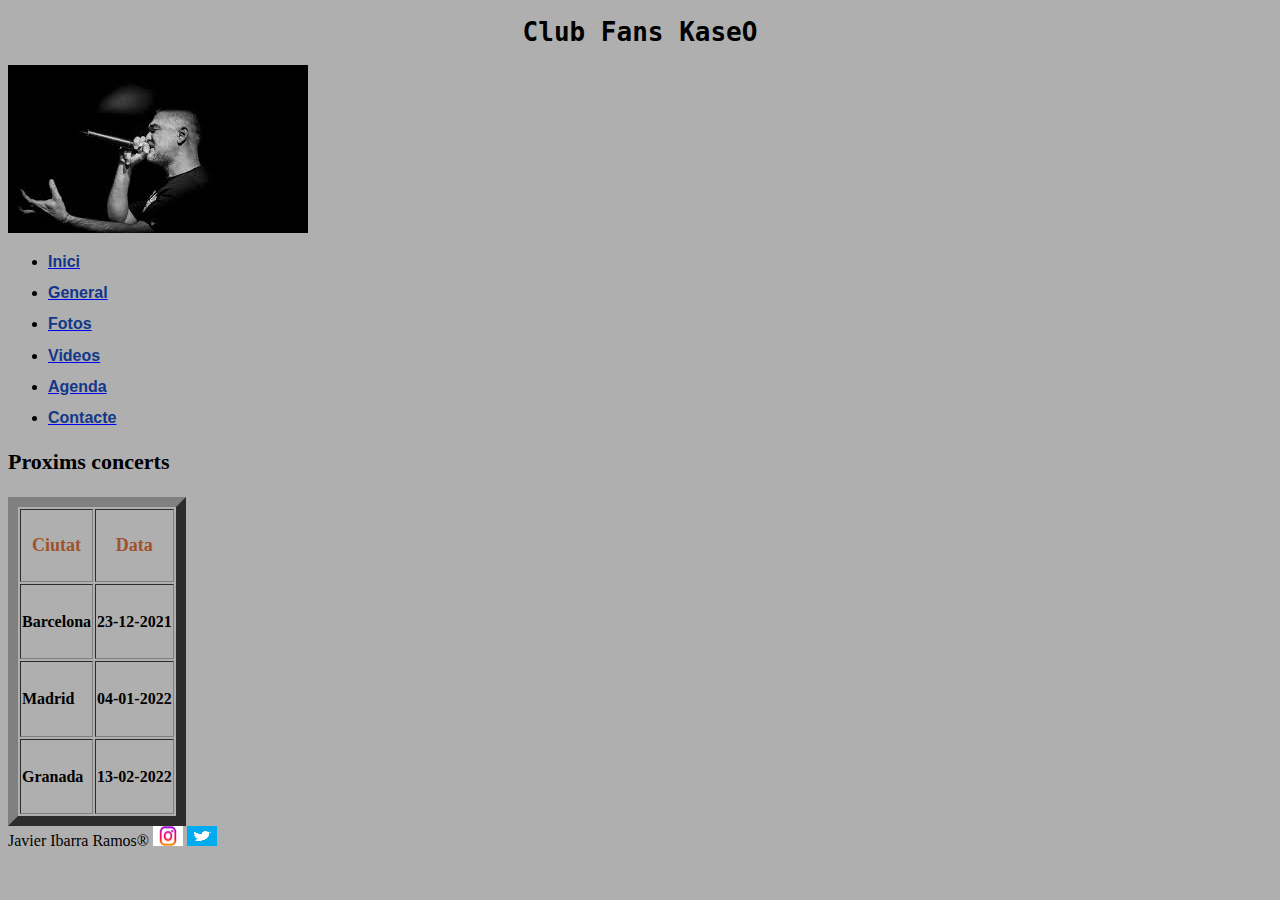
<file: web/agenda.html>
<!DOCTYPE html>
<html lang="es">
    <head>
        <meta charset="utf-8">
        <meta http-equiv="X-UA-Compatible" content="IE=edge">
        <title>kaseo </title>
        <meta name="description" content="">
        <meta name="viewport" content="width=device-width, initial-scale=1">
        <link rel="stylesheet" href="../estiloagenda.css">
    </head>
    <body>
        <section>
            <h1>Club Fans KaseO</h1> 
            <img alt="FotoPlantilla" src="../imagenes/kaseO.jfif">
            <nav>
                <ul>
                    <li><a href="../index.html"><h2>Inici</h2> </a></li>  
                    <li><a href="../web/general.html"><h2>General</h2></a></li>  
                    <li><a href="../web/fotos.html"><h2>Fotos</h2></a></li>
                    <li><a href="../web/videos.html"><h2>Videos</h2></a></li>
                    <li><a href="../web/agenda.html"><h2>Agenda</h2></a></li>
                    <li><a href="../web/contacte.html"><h2>Contacte</h2></a></li>
                </ul>
            </nav>
            </section>
            <section>
                <table border="10">
                    <H3>Proxims concerts</H3>
                    <thead>
                        <tr>
                            <th><h4>Ciutat</h4></th>
                            <th><h4>Data</h4></th>
                        </tr>
                    </thead>
                    <tbody>
                        <tr>
                            <td><h5>Barcelona</h5></td>
                            <td><h5>23-12-2021</h5></td>
                        </tr>
                        <tr>
                            <td><h5>Madrid</h5></td>
                            <td><h5>04-01-2022</h5></td>
                        </tr>
                    </tbody>
                    <tfoot>
                        <tr>
                            <td><h5>Granada</h5></td>
                            <td><h5>13-02-2022</h5></td>
                        </tr>
                    </tfoot>
                </table>
            </section>
    </body>
    <footer>
        <a>Javier Ibarra Ramos®</a>
        <a href="https://www.instagram.com/kaseo_real/" target="_blank"><img alt="Logo insta" src="../imagenes/insta.jfif" width="30px;" height="20px;"></a>
        <a href="https://twitter.com/kaseo_real?lang=ca" target="_blank"><img alt="Logo twitter" src="../imagenes/twitter.jfif" width="30pc;" height="20px;"></a>
    </footer>
</html>
</file>
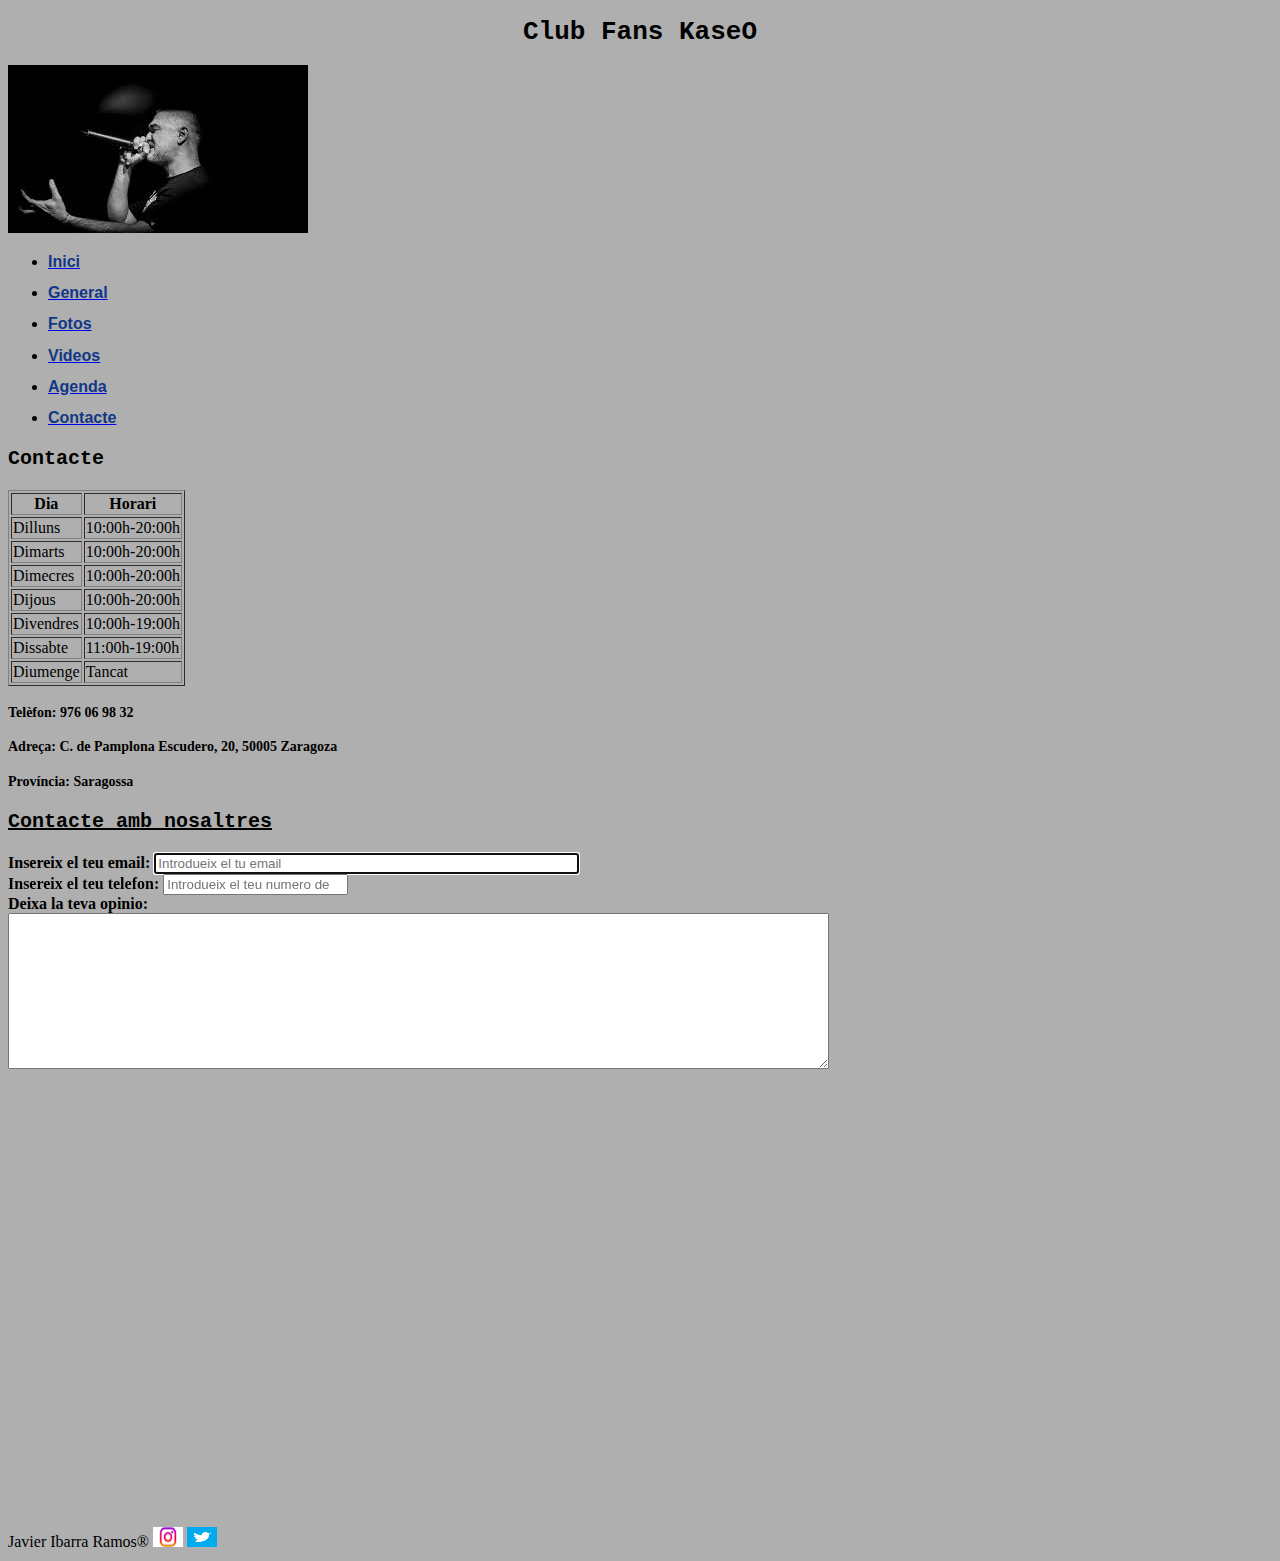
<file: web/contacte.html>
<!DOCTYPE html>
<html lang="es">
    <head>
        <meta charset="utf-8">
        <meta http-equiv="X-UA-Compatible" content="IE=edge">
        <title>kaseo </title>
        <meta name="description" content="">
        <meta name="viewport" content="width=device-width, initial-scale=1">
        <link rel="stylesheet" href="../estilocontacte.css">
    </head>
    <body>
        <section>
            <h1>Club Fans KaseO</h1> 
            <img alt="FotoPlantilla" src="../imagenes/kaseO.jfif">
            <nav>
                <ul>
                    <li><a href="../index.html"><h2>Inici</h2> </a></li>  
                    <li><a href="../web/general.html"><h2>General</h2></a></li>  
                    <li><a href="../web/fotos.html"><h2>Fotos</h2></a></li>
                    <li><a href="../web/videos.html"><h2>Videos</h2></a></li>
                    <li><a href="../web/agenda.html"><h2>Agenda</h2></a></li>
                    <li><a href="../web/contacte.html"><h2>Contacte</h2></a></li>
                </ul>
            </nav>
            </section>
            <section>
                <h3>Contacte</h3>
                <table border="1">
                    <thead>
                        <th>Dia</th>
                        <th>Horari</th>
                    </thead>
                    <tbody>
                        <tr>
                            <td>Dilluns</td>
                            <td>10:00h-20:00h</td>
                        </tr>
                        <tr>
                            <td>Dimarts</td>
                            <td>10:00h-20:00h</td>
                        </tr>
                    </tbody>
                    <tbody>
                        <tr>
                            <td>Dimecres</td>
                            <td>10:00h-20:00h</td>
                        </tr>
                        <tr>
                            <td>Dijous</td>
                            <td>10:00h-20:00h</td>
                        </tr>
                    </tbody>
                    <tbody>
                        <tr>
                            <td>Divendres</td>
                            <td>10:00h-19:00h</td>
                        </tr>
                        <tr>
                            <td>Dissabte</td>
                            <td>11:00h-19:00h</td>
                        </tr>
                    </tbody>
                    <tfoot>
                        <tr>
                            <td>Diumenge</td>
                            <td>Tancat</td>
                        </tr>
                    </tfoot>
                </table>
                <a><h4>Telèfon: 976 06 98 32</h4></a>
                <a><h4>Adreça: C. de Pamplona Escudero, 20, 50005 Zaragoza</h4></a>
                <a><h4>Província: Saragossa</h4></a>
                <form action="./login.php" method="POST">
                    <h3><u>Contacte amb nosaltres</u></h3>
                    <label for="email"><b>Insereix el teu email:</b></label>
                    <input type="text" id="idNombre" name="email" placeholder="Introdueix el tu email" autofocus size="50" maxlength="100">
                    <br>
                    <label for="email"><b>Insereix el teu telefon:</b></label>
                    <input type="number" id="idNombre" name="telefono" placeholder="Introdueix el teu numero de telefono" autofocus size="50" maxlength="100">
                    <br>
                    <label for="comentri"><b>Deixa la teva opinio:</b></label>
                    <br>
                    <textarea name=observaciones rows="10" cols="100"></textarea>
                    <br>
                </form>
                <iframe src="https://www.google.com/maps/embed?pb=!1m18!1m12!1m3!1d2981.4726006547758!2d-0.8981046845661736!3d41.645529979241324!2m3!1f0!2f0!3f0!3m2!1i1024!2i768!4f13.1!3m3!1m2!1s0xd5914da83bb2dad%3A0x7a87563c61625091!2sComun20!5e0!3m2!1sca!2ses!4v1634412879531!5m2!1sca!2ses" width="600" height="450" style="border:0;" allowfullscreen="" loading="lazy"></iframe>
            </section>


    </body>
    <footer>
        <a>Javier Ibarra Ramos®</a>
        <a href="https://www.instagram.com/kaseo_real/" target="_blank"><img alt="Logo insta" src="../imagenes/insta.jfif" width="30px;" height="20px;"></a>
        <a href="https://twitter.com/kaseo_real?lang=ca" target="_blank"><img alt="Logo twitter" src="../imagenes/twitter.jfif" width="30pc;" height="20px;"></a>
    </footer>
</html>
</file>
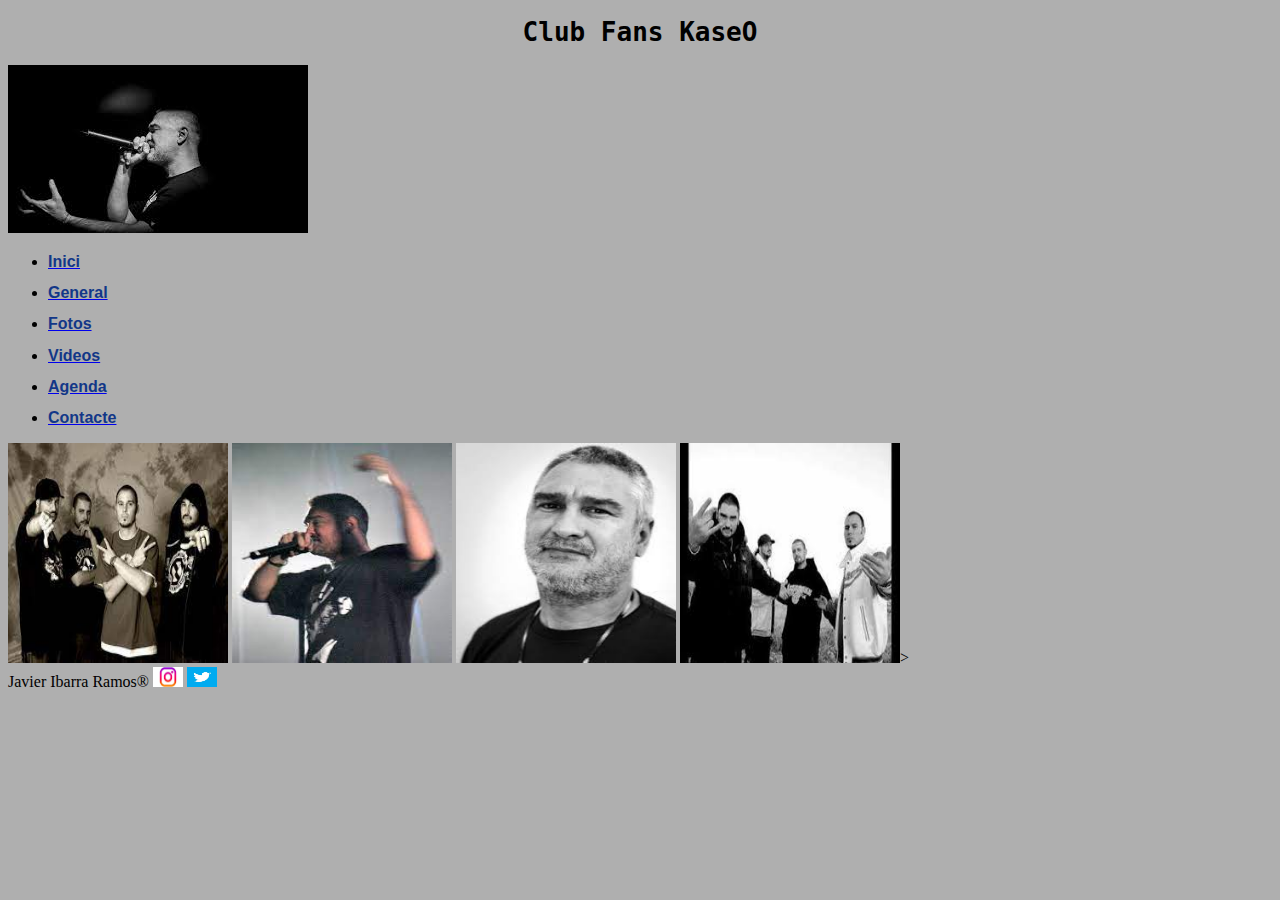
<file: web/fotos.html>
<!DOCTYPE html>
<html lang="es">
    <head>
        <meta charset="utf-8">
        <meta http-equiv="X-UA-Compatible" content="IE=edge">
        <title>kaseo </title>
        <meta name="description" content="">
        <meta name="viewport" content="width=device-width, initial-scale=1">
        <link rel="stylesheet" href="../estilofotos.css">
    </head>
    <body>
        <section>
            <h1>Club Fans KaseO</h1> 
            <img alt="FotoPlantilla" src="../imagenes/kaseO.jfif">
            <nav>
                <ul>
                    <li><a href="../index.html"><h2>Inici</h2> </a></li>  
                    <li><a href="../web/general.html"><h2>General</h2></a></li>  
                    <li><a href="../web/fotos.html"><h2>Fotos</h2></a></li>
                    <li><a href="../web/videos.html"><h2>Videos</h2></a></li>
                    <li><a href="../web/agenda.html"><h2>Agenda</h2></a></li>
                    <li><a href="../web/contacte.html"><h2>Contacte</h2></a></li>
                </ul>
            </nav>
        </section>
        <section>
            <img alt="FotokaseO4" src="../imagenes/kaseo4.jfif" width="220pc;" height="220px;">
            <img alt="FotoKaseO5" src="../imagenes/kaseo5.jfif" width="220pc;" height="220px;">
            <img alt="FotoKaseO7" src="../imagenes/kaseo7.jfif" width="220pc;" height="220px;">
            <img alt="FotoKaseO8" src="../imagenes/kaseo8.jfif" width="220pc;" height="220px;">>
        </section>

    </body>
    <footer>
        <a>Javier Ibarra Ramos®</a>
        <a href="https://www.instagram.com/kaseo_real/" target="_blank"><img alt="Logo insta" src="../imagenes/insta.jfif" width="30px;" height="20px;"></a>
        <a href="https://twitter.com/kaseo_real?lang=ca" target="_blank"><img alt="Logo twitter" src="../imagenes/twitter.jfif" width="30pc;" height="20px;"></a>
    </footer>
</html>
</file>
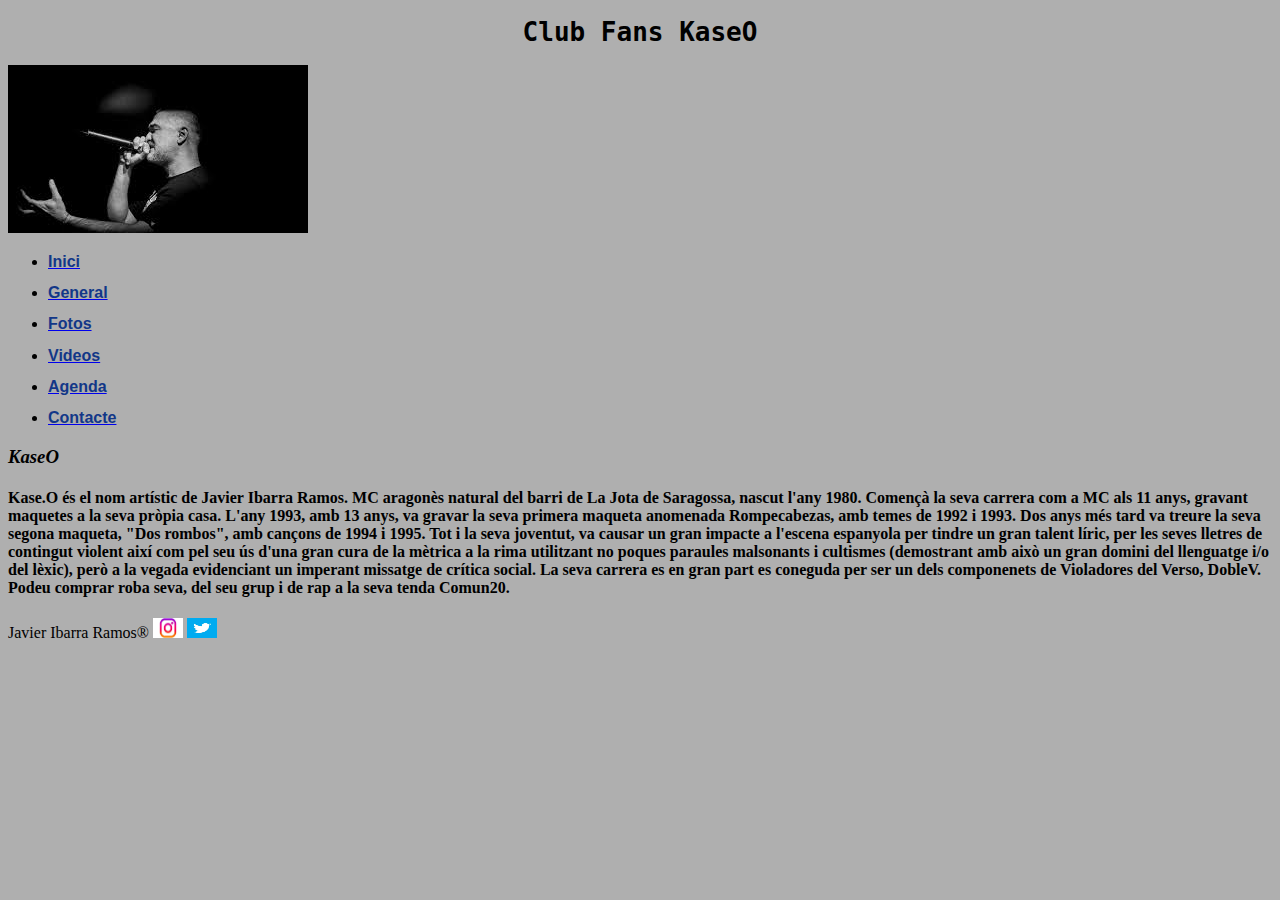
<file: web/general.html>
<!DOCTYPE html>
<html lang="es">
    <head>
        <meta charset="utf-8">
        <meta http-equiv="X-UA-Compatible" content="IE=edge">
        <title>kaseo </title>
        <meta name="description" content="">
        <meta name="viewport" content="width=device-width, initial-scale=1">
        <link rel="stylesheet" href="../estilogeneral.css">
    </head>
    <body>
        <section>
        <h1>Club Fans KaseO</h1> 
        <img alt="FotoPlantilla" src="../imagenes/kaseO.jfif">
        <nav>
            <ul>
                    <li><a href="../index.html"><h2>Inici</h2> </a></li>  
                    <li><a href="../web/general.html"><h2>General</h2></a></li>  
                    <li><a href="../web/fotos.html"><h2>Fotos</h2></a></li>
                    <li><a href="../web/videos.html"><h2>Videos</h2></a></li>
                    <li><a href="../web/agenda.html"><h2>Agenda</h2></a></li>
                    <li><a href="../web/contacte.html"><h2>Contacte</h2></a></li>
            </ul>
        </nav>
        </section>
        <section>
            <h3>KaseO</h3>
            <p><h4>Kase.O és el nom artístic de Javier Ibarra Ramos. MC aragonès natural del barri de La Jota de Saragossa, nascut l'any 1980. Començà la seva carrera com a MC als 11 anys, gravant maquetes a la seva pròpia casa. L'any 1993, amb 13 anys, va gravar la seva primera maqueta anomenada Rompecabezas, amb temes de 1992 i 1993. Dos anys més tard va treure la seva segona maqueta, "Dos rombos", amb cançons de 1994 i 1995. Tot i la seva joventut, va causar un gran impacte a l'escena espanyola per tindre un gran talent líric, per les seves lletres de contingut violent així com pel seu ús d'una gran cura de la mètrica a la rima utilitzant no poques paraules malsonants i cultismes (demostrant amb això un gran domini del llenguatge i/o del lèxic), però a la vegada evidenciant un imperant missatge de crítica social. La seva carrera es en gran part es coneguda per ser un dels componenets de Violadores del Verso, DobleV. Podeu comprar roba seva, del seu grup i de rap a la seva tenda Comun20.</h4></p>
        </section>


    </body>
    <footer>
        <a>Javier Ibarra Ramos®</a>
        <a href="https://www.instagram.com/kaseo_real/" target="_blank"><img alt="Logo insta" src="../imagenes/insta.jfif" width="30px;" height="20px;"></a>
        <a href="https://twitter.com/kaseo_real?lang=ca" target="_blank"><img alt="Logo twitter" src="../imagenes/twitter.jfif" width="30pc;" height="20px;"></a>
    </footer>    
</html>
</file>
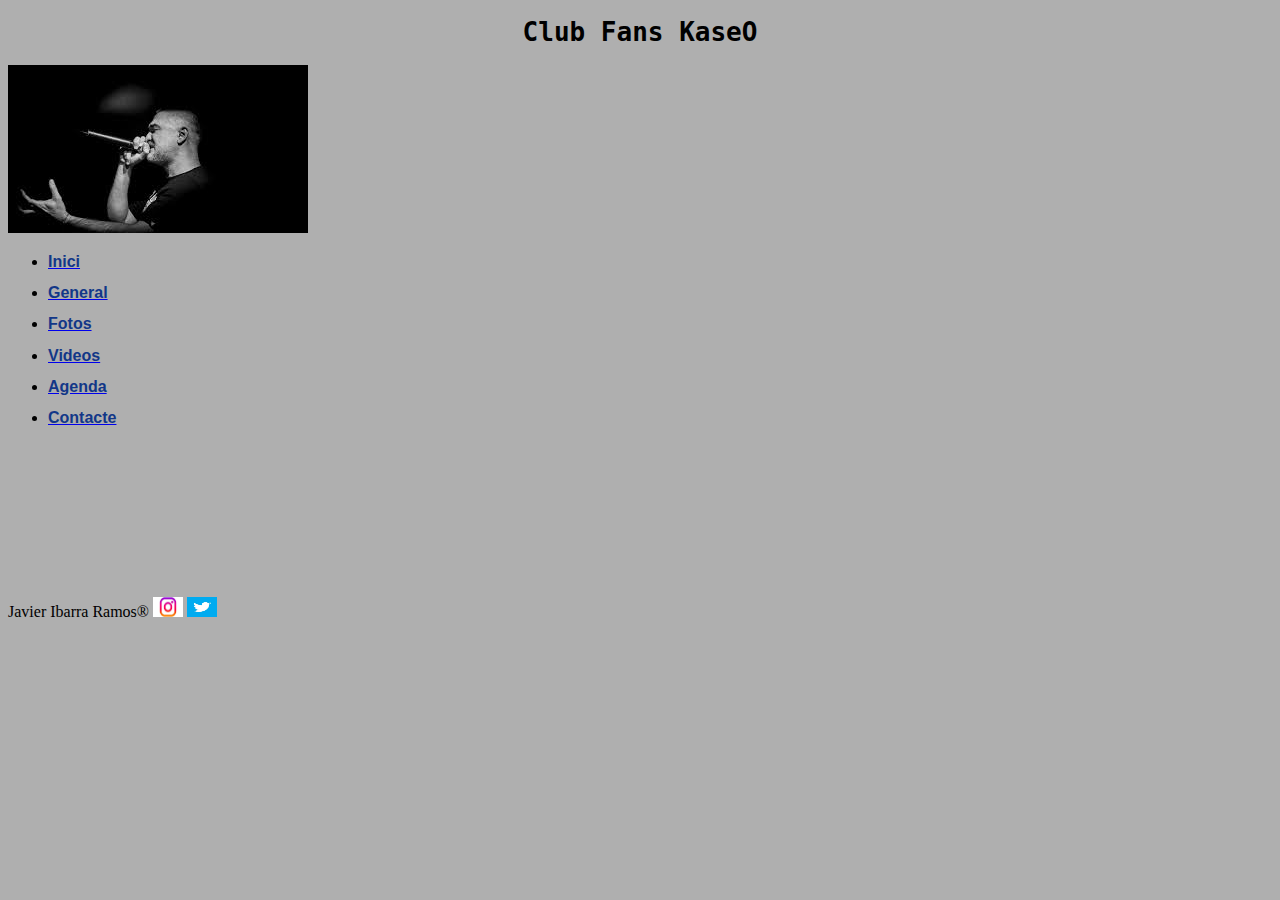
<file: web/videos.html>
<!DOCTYPE html>
<html lang="es">
    <head>
        <meta charset="utf-8">
        <meta http-equiv="X-UA-Compatible" content="IE=edge">
        <title>kaseo </title>
        <meta name="description" content="">
        <meta name="viewport" content="width=device-width, initial-scale=1">
        <link rel="stylesheet" href="../estilovideos.css">
    </head>
    <body>
        <section>
            <h1>Club Fans KaseO</h1> <!--He probat de centrar el text amb center pero diu que esta obsolet i l'altre manera es amb CSS-->
            <img alt="FotoPlantilla" src="../imagenes/kaseO.jfif">
            <nav>
                <ul>
                    <li><a href="../index.html"><h2>Inici</h2> </a></li>  
                    <li><a href="../web/general.html"><h2>General</h2></a></li>  
                    <li><a href="../web/fotos.html"><h2>Fotos</h2></a></li>
                    <li><a href="../web/videos.html"><h2>Videos</h2></a></li>
                    <li><a href="../web/agenda.html"><h2>Agenda</h2></a></li>
                    <li><a href="../web/contacte.html"><h2>Contacte</h2></a></li>
                </ul>
            </nav>
            </section>
            <section>
                <iframe src="https://www.youtube.com/embed/1vbZMpRTT5M" frameborder="0" allowfullscreen></iframe> 
                <iframe src="https://www.youtube.com/embed/bN4mPo_LPdI" title="YouTube video player" frameborder="0" allowfullscreen></iframe>
            </section>
    </body>
    <footer>
        <a>Javier Ibarra Ramos®</a>
        <a href="https://www.instagram.com/kaseo_real/" target="_blank"><img alt="Logo insta" src="../imagenes/insta.jfif" width="30px;" height="20px;"></a>
        <a href="https://twitter.com/kaseo_real?lang=ca" target="_blank"><img alt="Logo twitter" src="../imagenes/twitter.jfif" width="30pc;" height="20px;"></a>
    </footer>
</html>
</file>
<file: estiloagenda.css>
h1{color:black; font-size: 26px; font-family: monospace}
h1{text-align: center;}
h2{color:rgb(18, 55, 136); font-size: 16px; font-family:sans-serif}
h3{color: black; font-size: 22px;}
h4{color:sienna; font-size: 18px;}
h5{font-size:16px; font-family:inherit;}
body{background-color:rgb(175, 175, 175);}
</file>
<file: estilocontacte.css>
h1{color:black; font-size: 26px; font-family: monospace}
h1{text-align: center;}
h2{color:rgb(18, 55, 136); font-size: 16px; font-family:sans-serif}
h3{font-family: monospace; font-size: 20px;}
h4{font-family:cursive; font-size: 14px;}
body{background-color:rgb(175, 175, 175);}
</file>
<file: estilofotos.css>
h1{color:black; font-size: 26px; font-family: monospace}
h1{text-align: center;}
h2{color:rgb(18, 55, 136); font-size: 16px; font-family:sans-serif}
body{background-color:rgb(175, 175, 175);}
</file>
<file: estilogeneral.css>
h1{color:black; font-size: 26px; font-family: monospace}
h1{text-align: center;}
h2{color:rgb(18, 55, 136); font-size: 16px; font-family:sans-serif}
h3{font-style: oblique; font-family: initial;}
h4{font-family:cursive;}
body{background-color:rgb(175, 175, 175);}
</file>
<file: estilovideos.css>
h1{color:black; font-size: 26px; font-family: monospace}
h1{text-align: center;}
h2{color:rgb(18, 55, 136); font-size: 16px; font-family:sans-serif}
body{background-color:rgb(175, 175, 175);}
</file>
